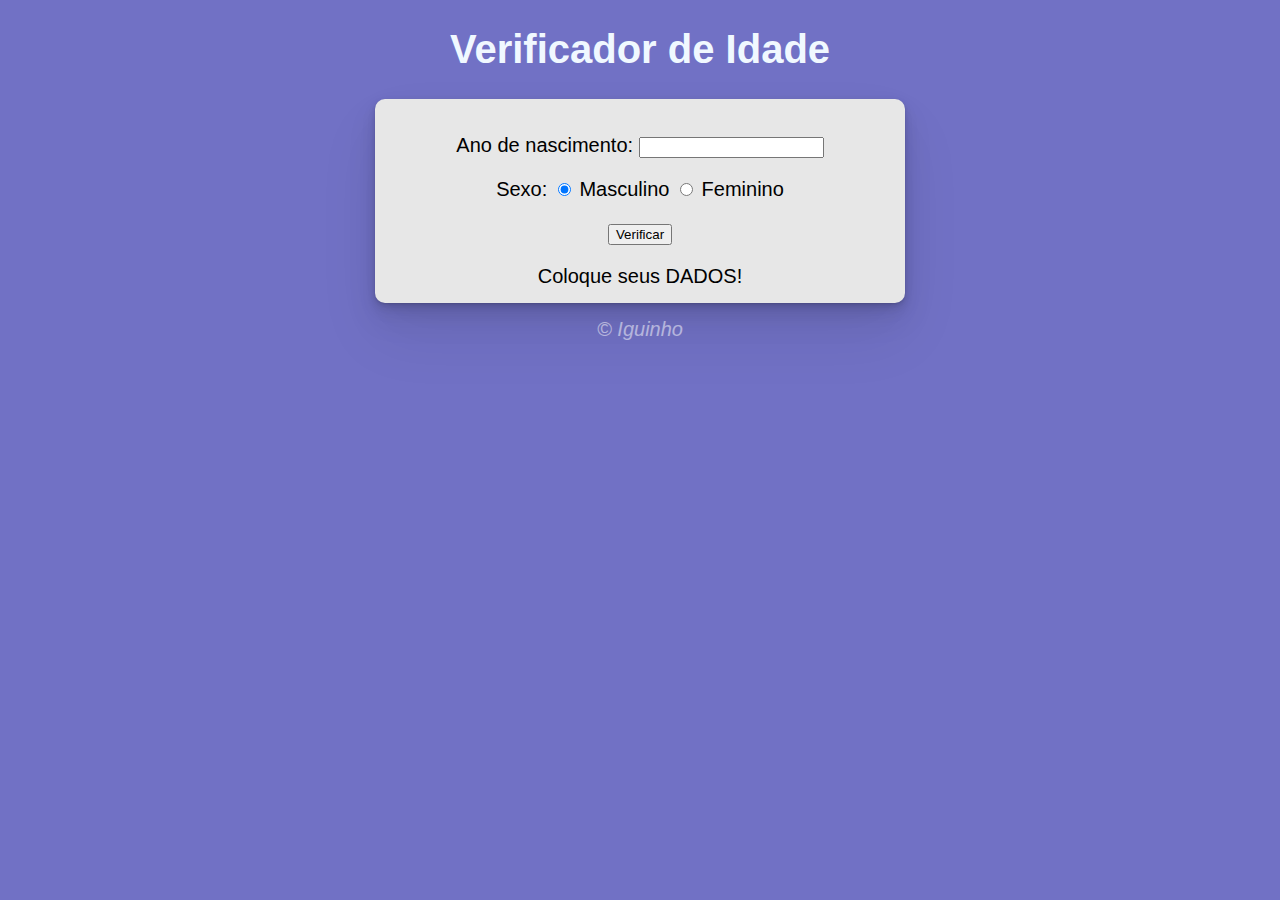
<file: index.html>
<!DOCTYPE html>
<html lang="pt-BR">
<head>
    <meta charset="UTF-8">
    <meta http-equiv="X-UA-Compatible" content="IE=edge">
    <meta name="viewport" content="width=device-width, initial-scale=1.0">
    <title>Idade</title>
    <link rel="stylesheet" href="idade.css">
</head>
<body>
    <header>
        <h1>Verificador de Idade</h1>
    </header>

    <section>      

        <div>
            <p>Ano de nascimento:
                <input type="number" id="nasc" name="nasc" min="0">
            </p> 
            <p>
        Sexo:
            <input type="radio" id="masc" name="gender" checked>
            <label for="masc">Masculino</label>
            <input type="radio" id="fem" name="gender">
            <label for="fem">Feminino</label>
            </p>
    
             <p>
                <input type="button" value="Verificar" onclick="verificar()">
             </p>
            

        </div>
        <div id="res">
            Coloque seus DADOS! 
        </div>

        
         
            
    </section>

    <footer>&copy;  Iguinho </footer>
    
    <script src="idade.js"></script>

    
</body>
</html>
</file>
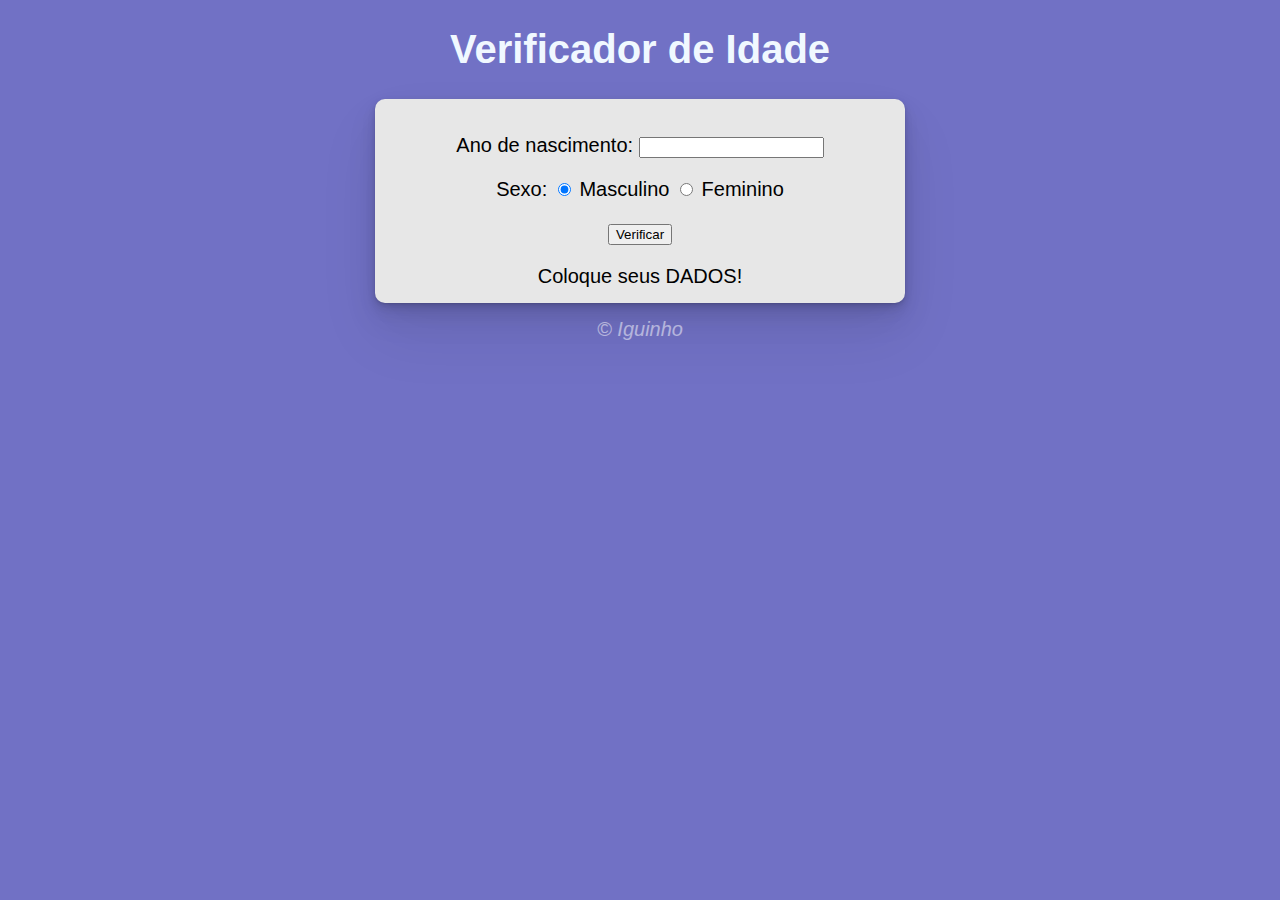
<file: idade.html>
<!DOCTYPE html>
<html lang="pt-BR">
<head>
    <meta charset="UTF-8">
    <meta http-equiv="X-UA-Compatible" content="IE=edge">
    <meta name="viewport" content="width=device-width, initial-scale=1.0">
    <title>Idade</title>
    <link rel="stylesheet" href="idade.css">
</head>
<body>
    <header>
        <h1>Verificador de Idade</h1>
    </header>

    <section>      

        <div>
            <p>Ano de nascimento:
                <input type="number" id="nasc" name="nasc" min="0">
            </p> 
            <p>
        Sexo:
            <input type="radio" id="masc" name="gender" checked>
            <label for="masc">Masculino</label>
            <input type="radio" id="fem" name="gender">
            <label for="fem">Feminino</label>
            </p>
    
             <p>
                <input type="button" value="Verificar" onclick="verificar()">
             </p>
            

        </div>
        <div id="res">
            Coloque seus DADOS! 
        </div>

        
         
            
    </section>

    <footer>&copy;  Iguinho </footer>
    
    <script src="idade.js"></script>

    
</body>
</html>
</file>
<file: idade.css>
body {
    background-color: rgb(113, 113, 197);
    font: normal 15pt arial;
    
 }
 
 header {
     text-align: center;
     color: aliceblue;
 }
 
 section {
    background-color: rgb(231, 231, 231);
    margin: auto;
    width: 500px;
    border-radius: 10px;
    padding: 15px;
    box-shadow: rgba(0, 0, 0, 0.07) 0px 1px 2px, rgba(0, 0, 0, 0.07) 0px 2px 4px, rgba(0, 0, 0, 0.07) 0px 4px 8px, rgba(0, 0, 0, 0.07) 0px 8px 16px, rgba(0, 0, 0, 0.07) 0px 16px 32px, rgba(0, 0, 0, 0.07) 0px 32px 64px;
    
 }
 
 
 footer {
     text-align: center; 
     font-style: italic;
     color: white;
     margin: 15px;
     font-weight: 2px;
     opacity: 0.5;
 }
 
 div {
     text-align: center;
 }
</file>
